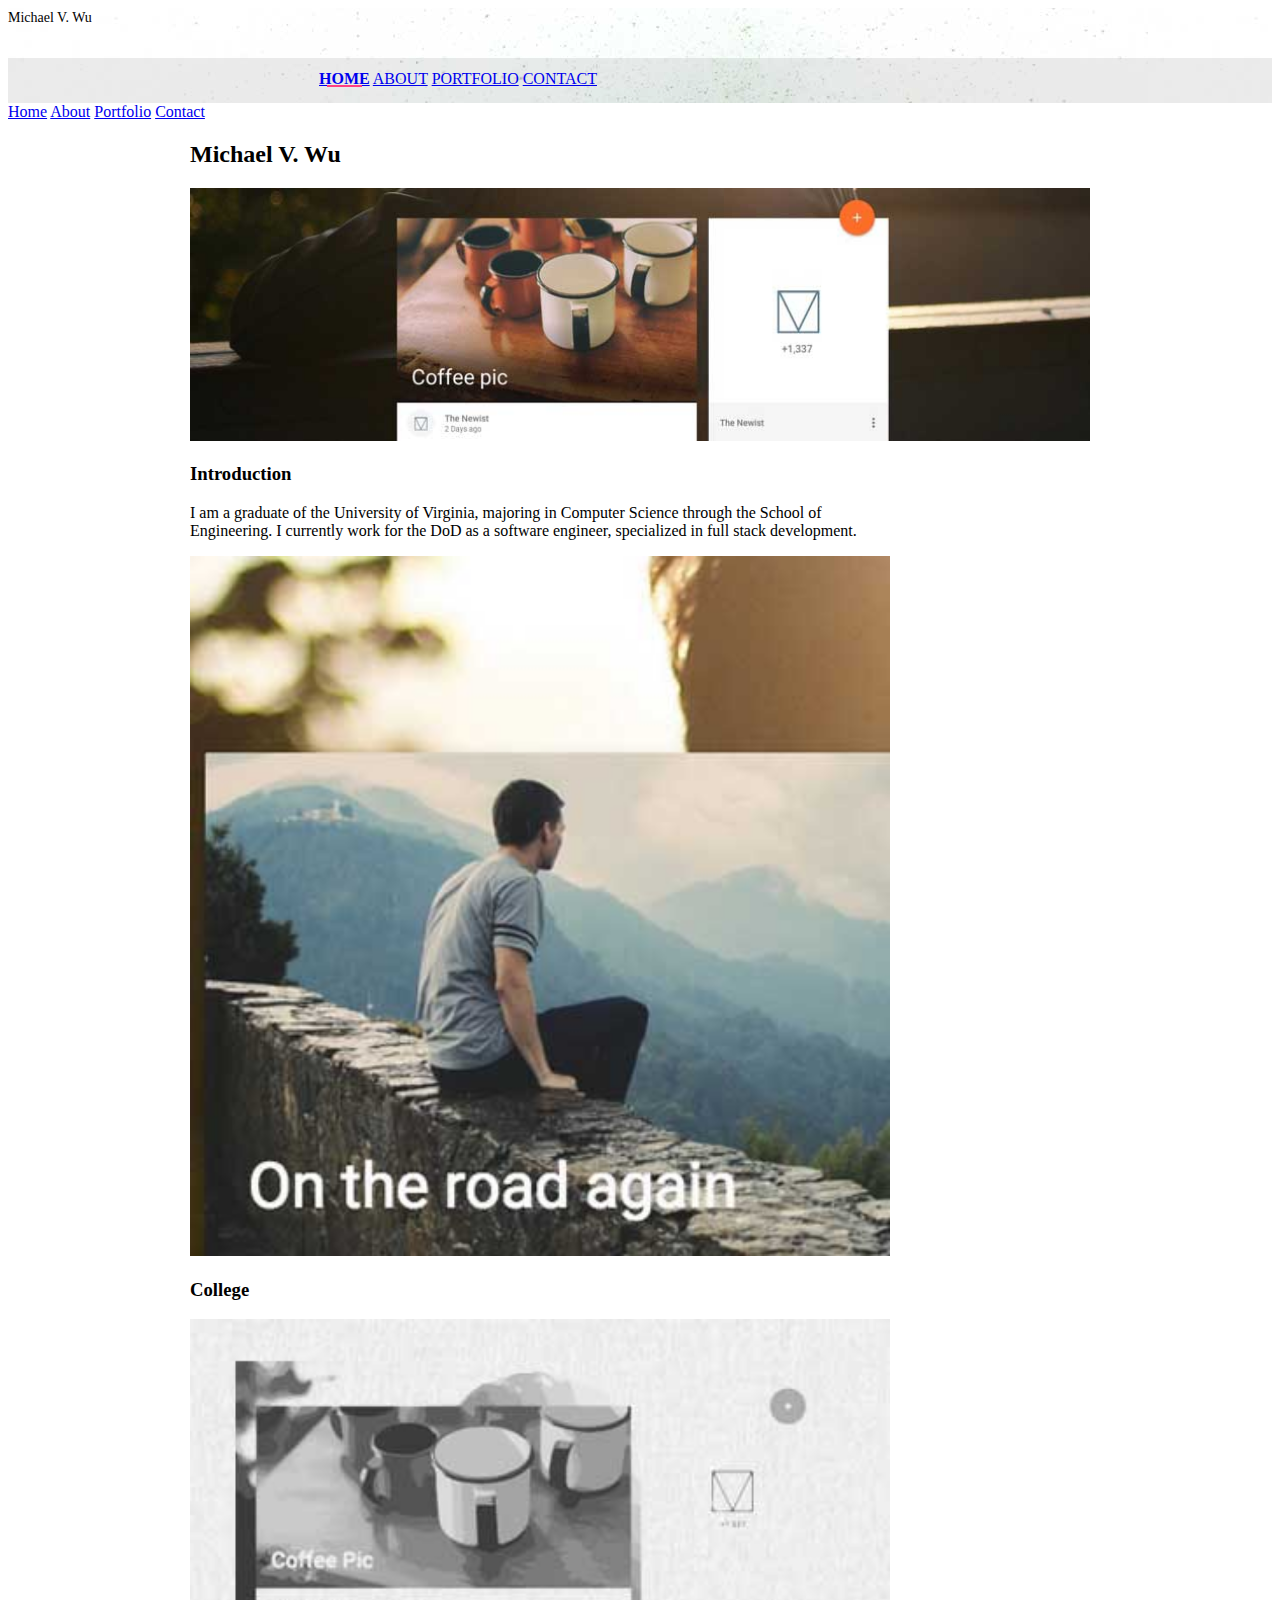
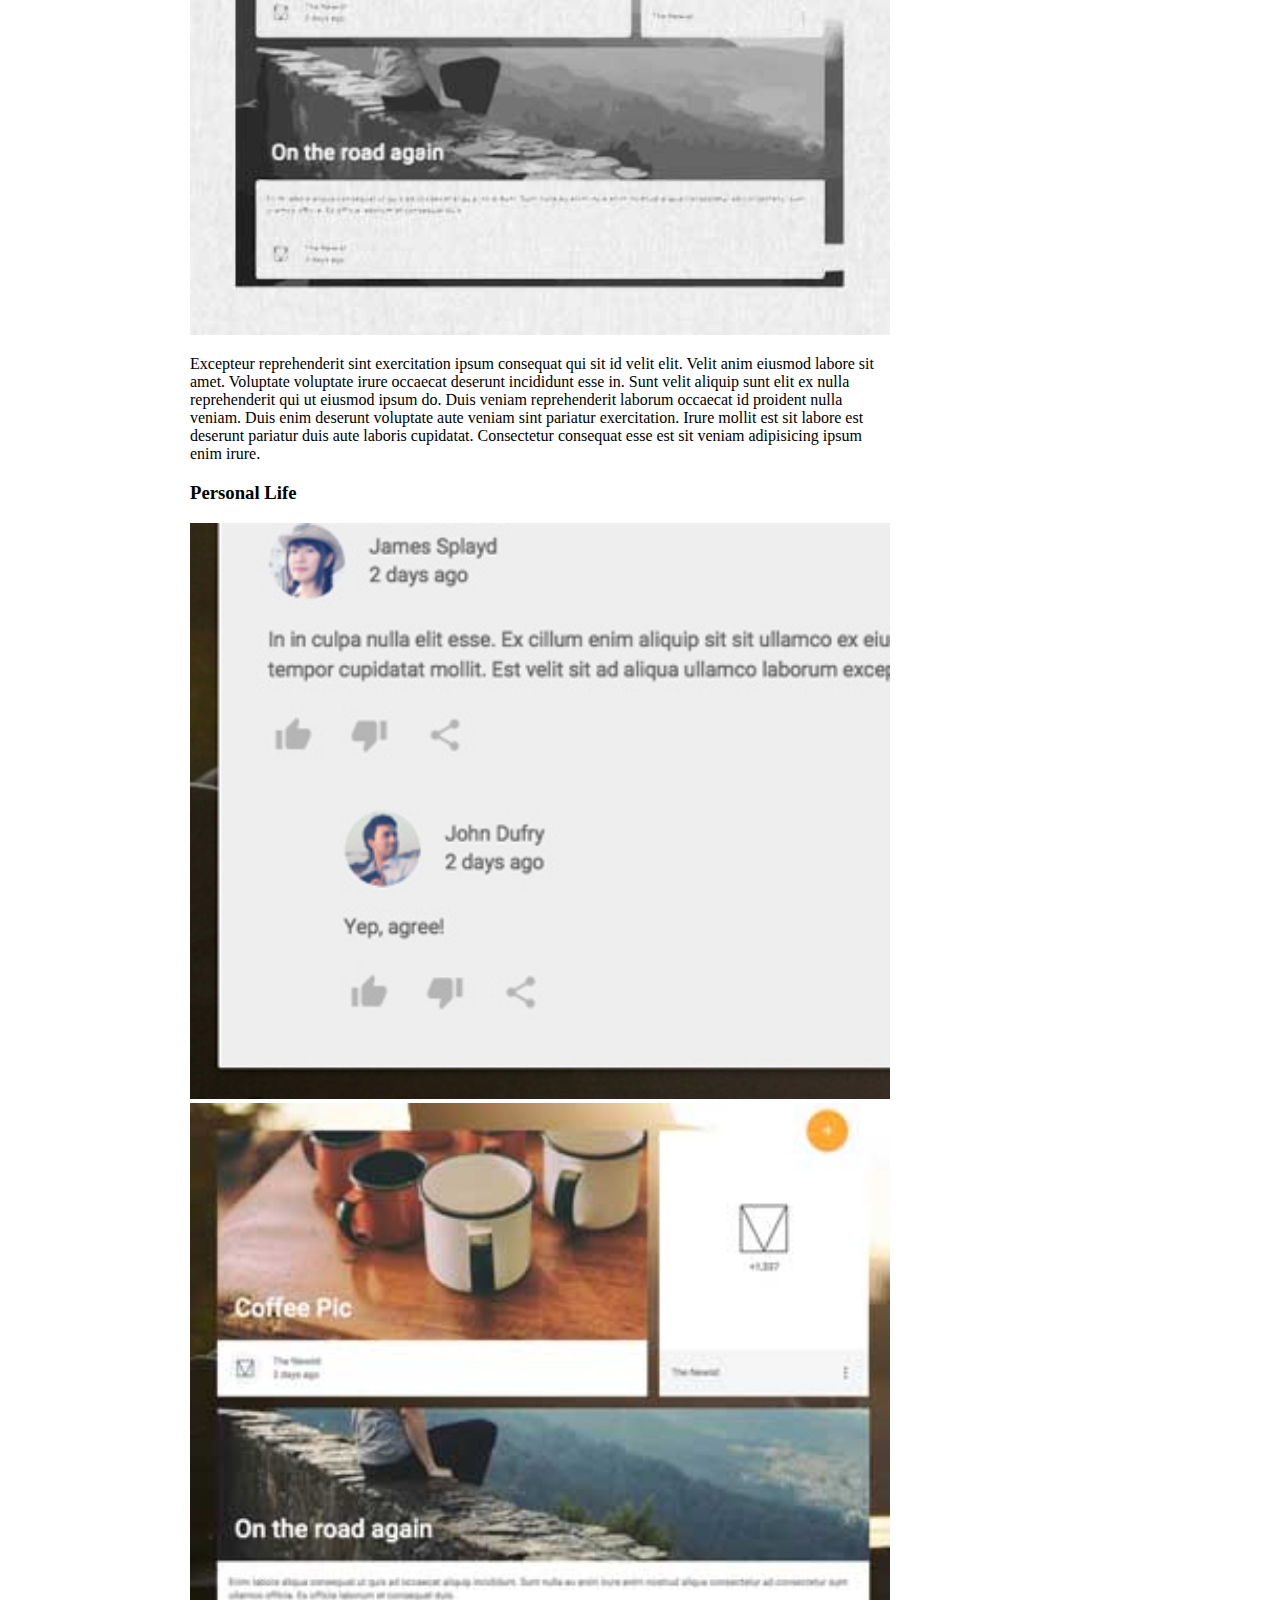
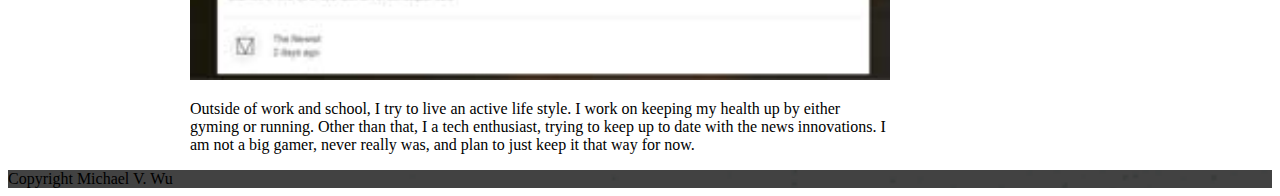
<file: index.html>
<!doctype html>
<html lang="en">

<head>
    <meta charset="utf-8">
    <meta http-equiv="X-UA-Compatible" content="IE=edge">
    <meta name="description" content="Github.IO Site for Michael Wu">
    <meta name="viewport" content="width=device-width, initial-scale=1.0, minimum-scale=1.0">
    <title>Michael Wu</title>
    <link rel="stylesheet" href="https://fonts.googleapis.com/css?family=Roboto:regular,bold,italic,thin,light,bolditalic,black,medium&amp;lang=en">
    <link rel="stylesheet" href="https://code.getmdl.io/1.3.0/material.grey-pink.min.css" />
    <link rel="stylesheet" href="styles.css" />
    <link rel="stylesheet" href="https://fonts.googleapis.com/icon?family=Material+Icons">
</head>

<body>
    <div class="mdl-layout mdl-js-layout mdl-layout--fixed-header">
        <header class="mdl-layout__header mdl-layout__header--waterfall portfolio-header">
            <div class="mdl-layout__header-row portfolio-logo-row">
                <span class="mdl-layout__title">
                    <span class="mdl-layout__title">Michael V. Wu</span>
                </span>
            </div>
            <div class="mdl-layout__header-row portfolio-navigation-row mdl-layout--large-screen-only">
                <nav class="mdl-navigation mdl-typography--body-1-force-preferred-font">
                    <a class="mdl-navigation__link is-active" href="index.html">Home</a>
                    <a class="mdl-navigation__link" href="about.html">About</a>
                    <a class="mdl-navigation__link" href="portfolio.html">Portfolio</a>
                    <a class="mdl-navigation__link" href="contact.html">Contact</a>
                </nav>
            </div>
        </header>
        <div class="mdl-layout__drawer mdl-layout--small-screen-only">
            <nav class="mdl-navigation mdl-typography--body-1-force-preferred-font">
                <a class="mdl-navigation__link is-active" href="index.html">Home</a>
                <a class="mdl-navigation__link" href="about.html">About</a>
                <a class="mdl-navigation__link" href="portfolio.html">Portfolio</a>
                <a class="mdl-navigation__link" href="contact.html">Contact</a>
            </nav>
        </div>
        <main class="mdl-layout__content">
            <div class="mdl-grid portfolio-max-width">
                <div class="mdl-cell mdl-cell--12-col mdl-card mdl-shadow--4dp">
                    <div class="mdl-card__title">
                        <h2 class="mdl-card__title-text">Michael V. Wu</h2>
                    </div>
                    <div class="mdl-card__media">
                        <img class="article-image" src=" images/portfolio-example-01.jpg" border="0" alt="">
                    </div>
                    <div class="mdl-grid portfolio-copy">
                        <h3 class="mdl-cell mdl-cell--12-col mdl-typography--headline">Introduction</h3>
                        <div class="mdl-cell mdl-cell--6-col mdl-card__supporting-text no-padding">
                            <p>
                                I am a graduate of the University of Virginia, majoring in Computer Science through the School of Engineering. I currently work for the DoD as a software engineer, specialized in full stack development.
                            </p>
                        </div>
                        <div class="mdl-cell mdl-cell--6-col">
                            <img class="article-image" src=" images/portfolio-example-02.jpg" border="0" alt="">
                        </div>
                        <h3 class="mdl-cell mdl-cell--12-col mdl-typography--headline">College</h3>
                        <div class="mdl-cell mdl-cell--6-col">
                            <img class="article-image" src=" images/portfolio-example-03.jpg" border="0" alt="">
                        </div>
                        <div class="mdl-cell mdl-cell--6-col mdl-card__supporting-text no-padding ">
                            <p>
                                Excepteur reprehenderit sint exercitation ipsum consequat qui sit id velit elit. Velit anim eiusmod labore sit amet. Voluptate voluptate irure occaecat deserunt incididunt esse in. Sunt velit aliquip sunt elit ex nulla reprehenderit qui ut eiusmod ipsum do. Duis veniam reprehenderit laborum occaecat id proident nulla veniam. Duis enim deserunt voluptate aute veniam sint pariatur exercitation. Irure mollit est sit labore est deserunt pariatur duis aute laboris cupidatat. Consectetur consequat esse est sit veniam adipisicing ipsum enim irure.
                            </p>
                        </div>
                        <h3 class="mdl-cell mdl-cell--12-col mdl-typography--headline">Personal Life</h3>
                        <div class="mdl-cell mdl-cell--6-col">
                            <img class="article-image" src=" images/portfolio-example-05.jpg" border="0" alt="">
                        </div>
                        <div class="mdl-cell mdl-cell--6-col">
                            <img class="article-image" src=" images/portfolio-example-06.jpg" border="0" alt="">
                        </div>
                        <div class="mdl-cell mdl-cell--8-col mdl-card__supporting-text no-padding ">
                            <p>
                                Outside of work and school, I try to live an active life style. I work on keeping my health up by either gyming or running. Other than that, I a tech enthusiast, trying to keep up to date with the news innovations. I am not a big gamer, never really was, and plan to just keep it that way for now. 
                            </p>
                        </div>
                    </div>
                </div>
            </div>
             <footer class="mdl-mini-footer">
                <div class="mdl-mini-footer__left-section">
                    <div class="mdl-logo">Copyright Michael V. Wu</div>
                </div>
            </footer>
        </main>
    </div>
    <script src="https://code.getmdl.io/1.3.0/material.min.js"></script>
</body>

</html>
</file>
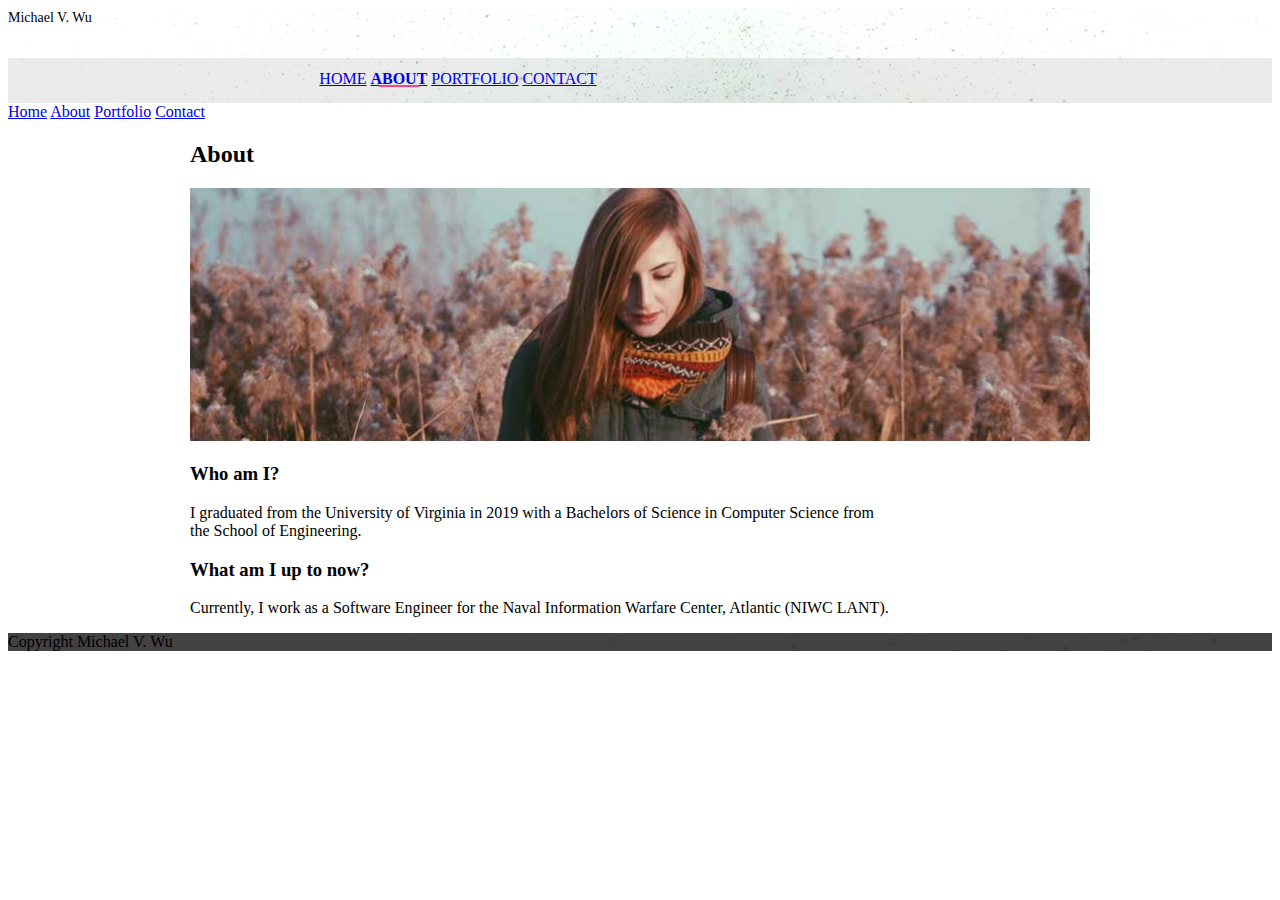
<file: about.html>
<!doctype html>
<html lang="en">

<head>
    <meta charset="utf-8">
    <meta http-equiv="X-UA-Compatible" content="IE=edge">
    <meta name="description" content="Biography Page">
    <meta name="viewport" content="width=device-width, initial-scale=1.0, minimum-scale=1.0">
    <title>Michael Wu</title>
    <link rel="stylesheet" href="https://fonts.googleapis.com/css?family=Roboto:regular,bold,italic,thin,light,bolditalic,black,medium&amp;lang=en">
    <link rel="stylesheet" href="https://code.getmdl.io/1.3.0/material.grey-pink.min.css" />
    <link rel="stylesheet" href="styles.css" />
    <link rel="stylesheet" href="https://fonts.googleapis.com/icon?family=Material+Icons">
</head>

<body>
    <div class="mdl-layout mdl-js-layout mdl-layout--fixed-header">
        <header class="mdl-layout__header mdl-layout__header--waterfall portfolio-header">
            <div class="mdl-layout__header-row portfolio-logo-row">
                <span class="mdl-layout__title">
                    <span class="mdl-layout__title">Michael V. Wu</span>
                </span>
            </div>
            <div class="mdl-layout__header-row portfolio-navigation-row mdl-layout--large-screen-only">
                <nav class="mdl-navigation mdl-typography--body-1-force-preferred-font">
                    <a class="mdl-navigation__link" href="index.html">Home</a>
                    <a class="mdl-navigation__link is-active" href="about.html">About</a>
                    <a class="mdl-navigation__link" href="portfolio.html">Portfolio</a>
                    <a class="mdl-navigation__link" href="contact.html">Contact</a>
                </nav>
            </div>
        </header>
        <div class="mdl-layout__drawer mdl-layout--small-screen-only">
            <nav class="mdl-navigation mdl-typography--body-1-force-preferred-font">
                <a class="mdl-navigation__link" href="index.html">Home</a>
                <a class="mdl-navigation__link is-active" href="about.html">About</a>
                <a class="mdl-navigation__link" href="portfolio.html">Portfolio</a>
                <a class="mdl-navigation__link" href="contact.html">Contact</a>
            </nav>
        </div>
        <main class="mdl-layout__content">
            <div class="mdl-grid portfolio-max-width">

                <div class="mdl-cell mdl-cell--12-col mdl-card mdl-shadow--4dp">
                    <div class="mdl-card__title">
                        <h2 class="mdl-card__title-text">About</h2>
                    </div>
                    <div class="mdl-card__media">
                        <img class="article-image" src=" images/about-header.jpg" border="0" alt="">
                    </div>

                    <div class="mdl-grid portfolio-copy">
                        <h3 class="mdl-cell mdl-cell--12-col mdl-typography--headline">Who am I?</h3>
                        <div class="mdl-cell mdl-cell--8-col mdl-card__supporting-text no-padding ">
                            <p>
                                I graduated from the University of Virginia in 2019 with a
                                Bachelors of Science in Computer Science from the School of Engineering. 
                            </p>
                        </div>




                        <h3 class="mdl-cell mdl-cell--12-col mdl-typography--headline">What am I up to now?</h3>

                        <div class="mdl-cell mdl-cell--8-col mdl-card__supporting-text no-padding ">
                            <p>
                                Currently, I work as a Software Engineer for the Naval Information Warfare Center, Atlantic (NIWC LANT).  
                            </p>
                        </div>
                    </div>
                </div>


            </div>
            <footer class="mdl-mini-footer">
                <div class="mdl-mini-footer__left-section">
                    <div class="mdl-logo">Copyright Michael V. Wu</div>
                </div>
            </footer>
        </main>
    </div>
    <script src="https://code.getmdl.io/1.3.0/material.min.js"></script>
</body>

</html>
</file>
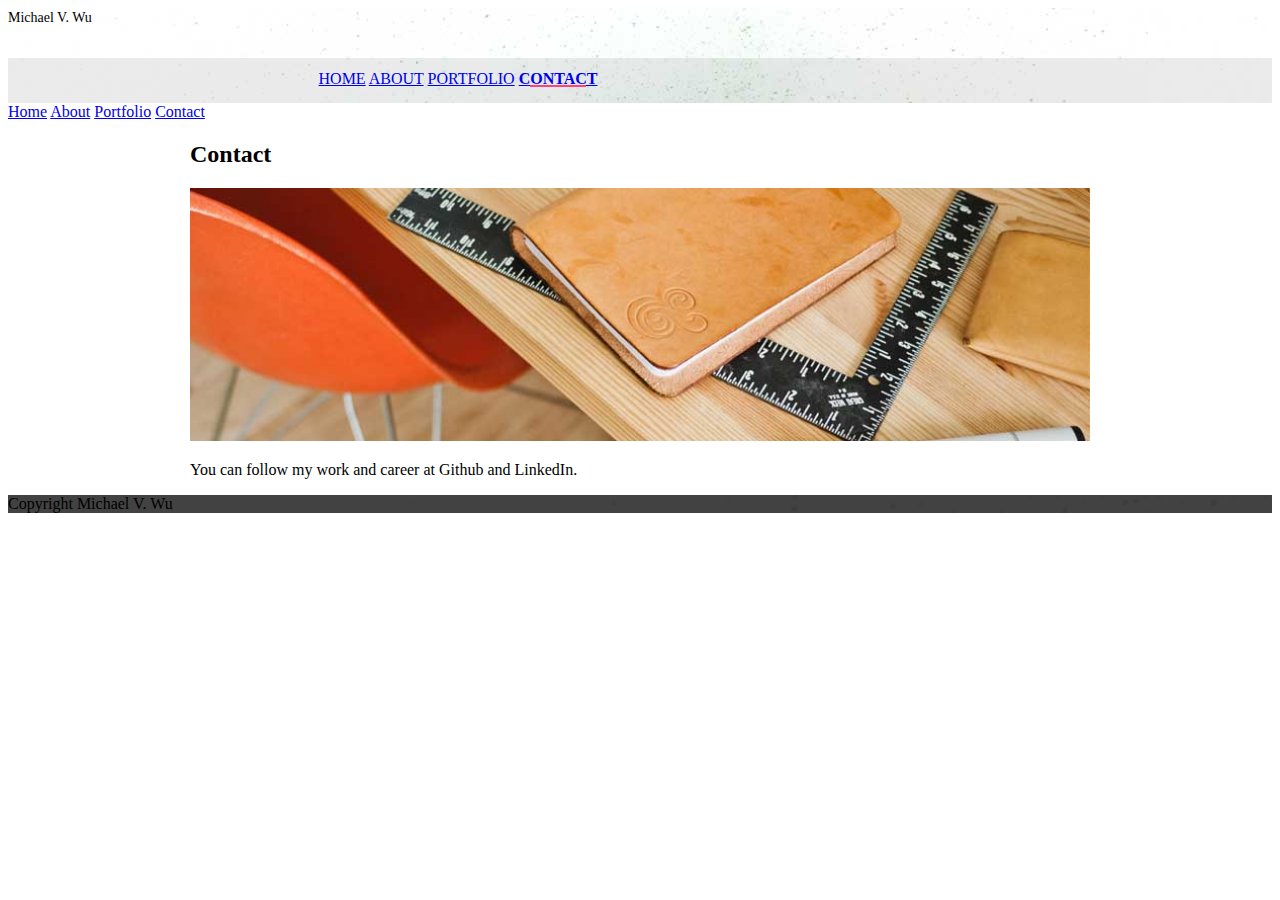
<file: contact.html>
<!doctype html>
<html lang="en">

<head>
    <meta charset="utf-8">
    <meta http-equiv="X-UA-Compatible" content="IE=edge">
    <meta name="description" content="Contact Page">
    <meta name="viewport" content="width=device-width, initial-scale=1.0, minimum-scale=1.0">
    <title>Michael Wu</title>
    <link rel="stylesheet" href="https://fonts.googleapis.com/css?family=Roboto:regular,bold,italic,thin,light,bolditalic,black,medium&amp;lang=en">
    <link rel="stylesheet" href="https://code.getmdl.io/1.3.0/material.grey-pink.min.css" />
    <link rel="stylesheet" href="styles.css" />
    <link rel="stylesheet" href="https://fonts.googleapis.com/icon?family=Material+Icons">
</head>

<body>
    <div class="mdl-layout mdl-js-layout mdl-layout--fixed-header">
        <header class="mdl-layout__header mdl-layout__header--waterfall portfolio-header">
            <div class="mdl-layout__header-row portfolio-logo-row">
                <span class="mdl-layout__title">
                    <span class="mdl-layout__title">Michael V. Wu</span>
                </span>
            </div>
            <div class="mdl-layout__header-row portfolio-navigation-row mdl-layout--large-screen-only">
                <nav class="mdl-navigation mdl-typography--body-1-force-preferred-font">
                    <a class="mdl-navigation__link" href="index.html">Home</a>
                    <a class="mdl-navigation__link" href="about.html">About</a>
                    <a class="mdl-navigation__link" href="portfolio.html">Portfolio</a>
                    <a class="mdl-navigation__link is-active" href="contact.html">Contact</a>
                </nav>
            </div>
        </header>
        <div class="mdl-layout__drawer mdl-layout--small-screen-only">
            <nav class="mdl-navigation mdl-typography--body-1-force-preferred-font">
                <a class="mdl-navigation__link" href="index.html">Home</a>
                <a class="mdl-navigation__link" href="about.html">About</a>
                <a class="mdl-navigation__link" href="portfolio.html">Portfolio</a>
                <a class="mdl-navigation__link is-active" href="contact.html">Contact</a>
            </nav>
        </div>
        <main class="mdl-layout__content">
            <div class="mdl-grid portfolio-max-width portfolio-contact">
                <div class="mdl-cell mdl-cell--12-col mdl-card mdl-shadow--4dp">
                    <div class="mdl-card__title">
                        <h2 class="mdl-card__title-text">Contact</h2>
                    </div>
                    <div class="mdl-card__media">
                        <img class="article-image" src=" images/contact-image.jpg" border="0" alt="">
                    </div>
                    <div class="mdl-card__supporting-text">
                        <p>
                            You can follow my work and career at Github and LinkedIn. 
                        </p>
                        <!-- insert logos for github and linkedin -->
                        

                    </div>
                </div>
            </div>
            <footer class="mdl-mini-footer">
                <div class="mdl-mini-footer__left-section">
                    <div class="mdl-logo">Copyright Michael V. Wu</div>
                </div>
            </footer>
        </main>
    </div>
    <script src="https://code.getmdl.io/1.3.0/material.min.js"></script>
</body>

</html>
</file>
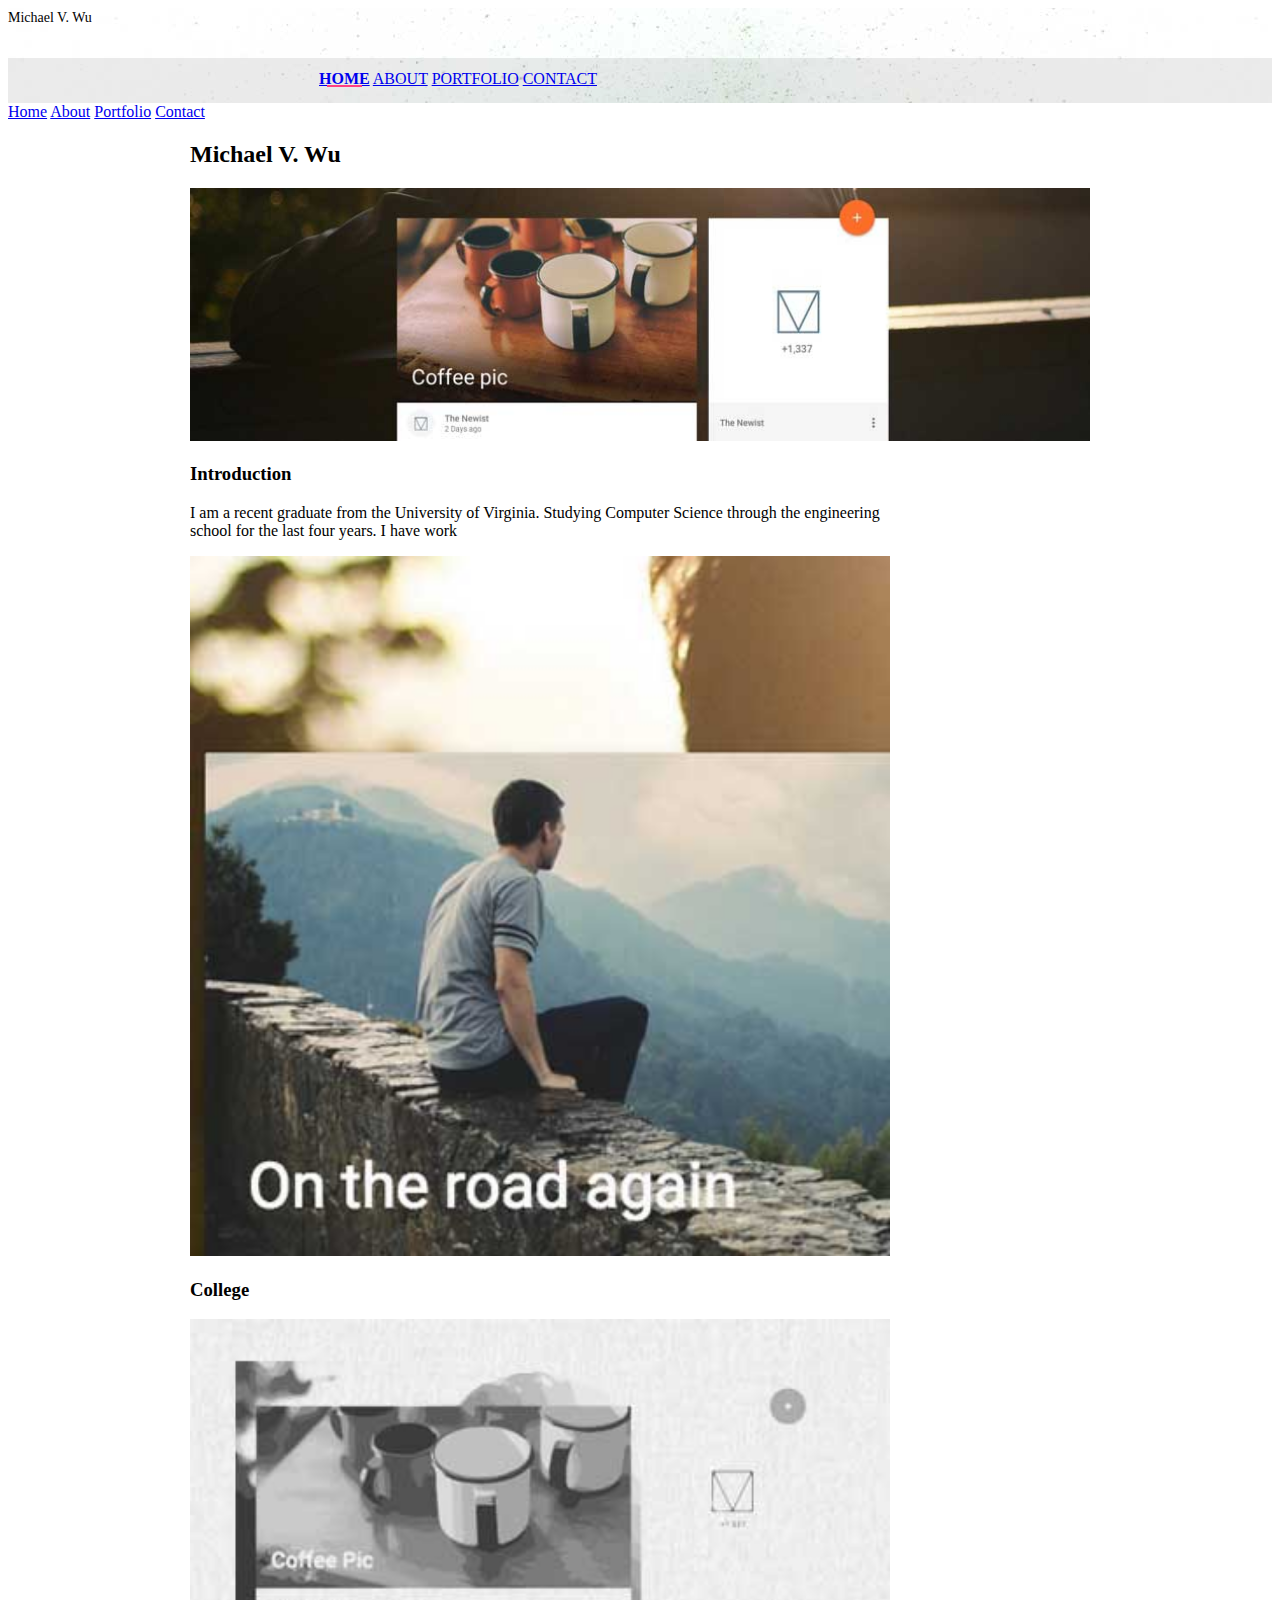
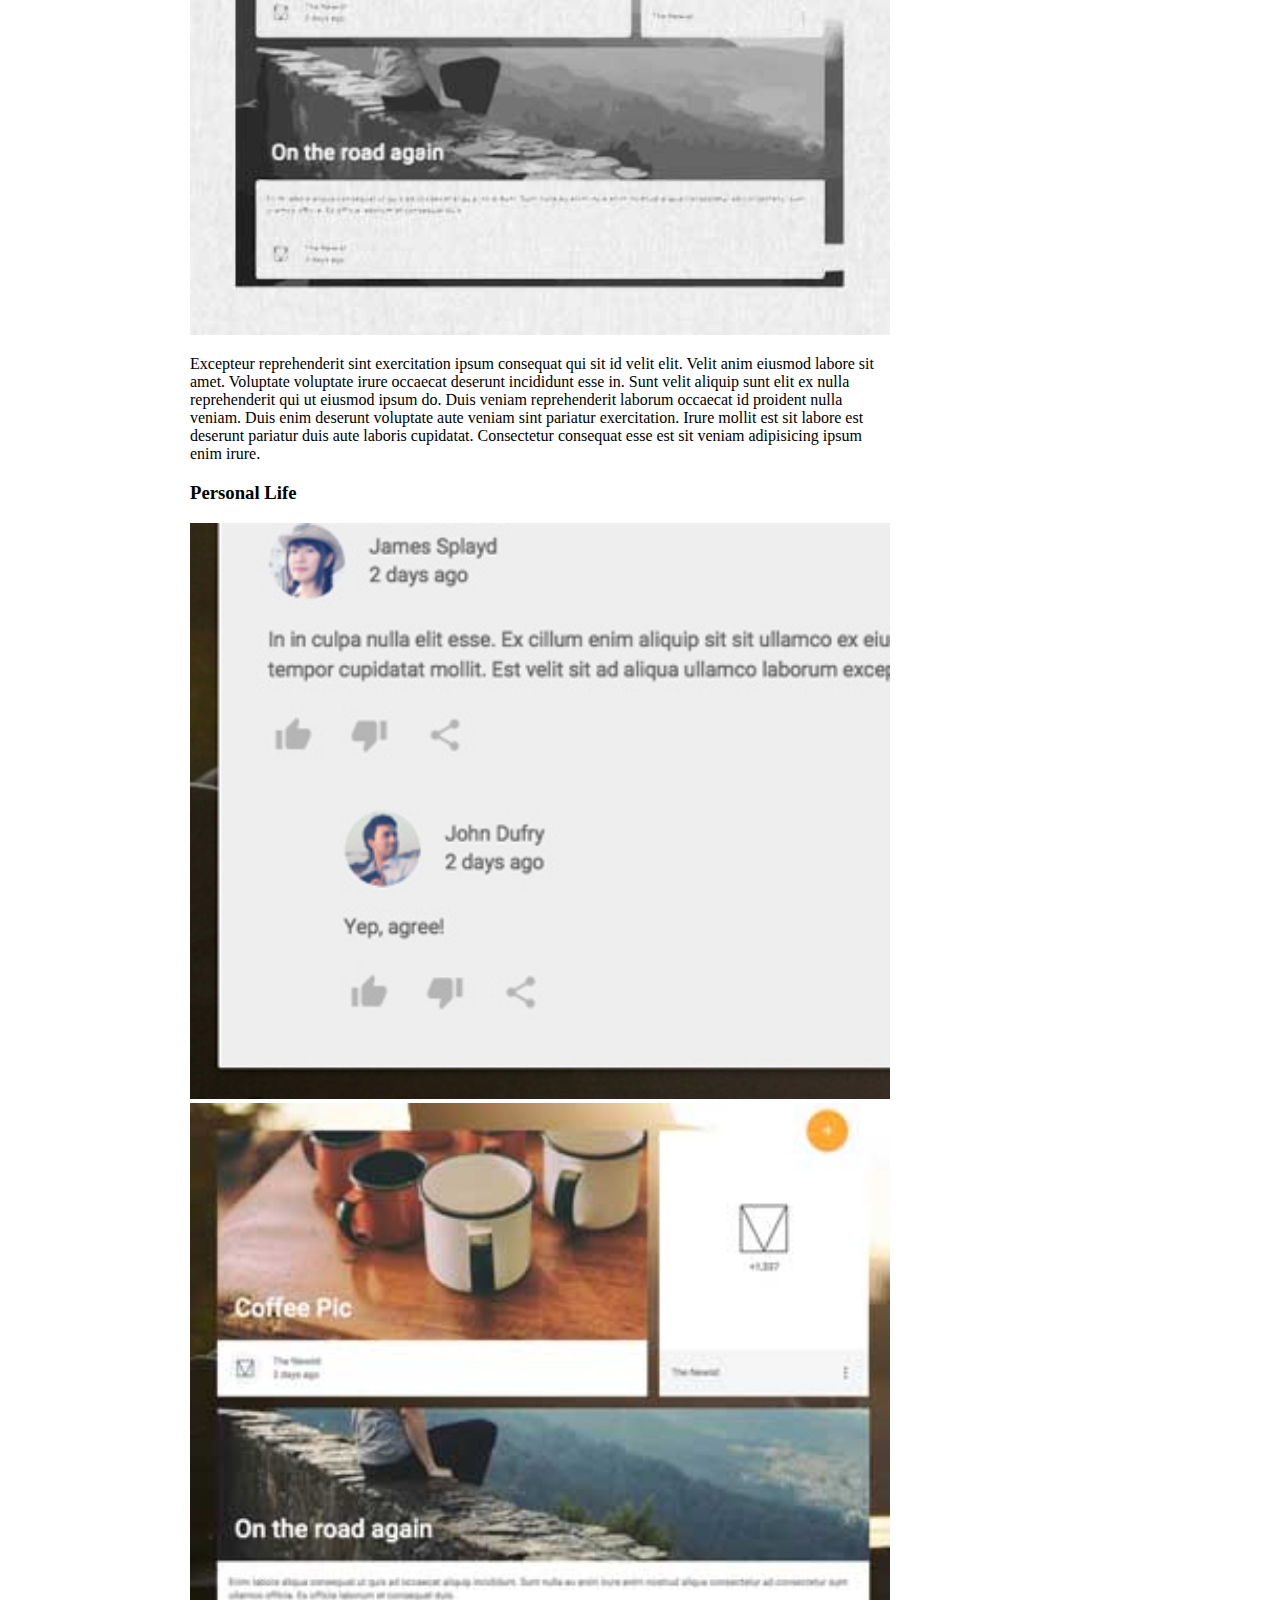
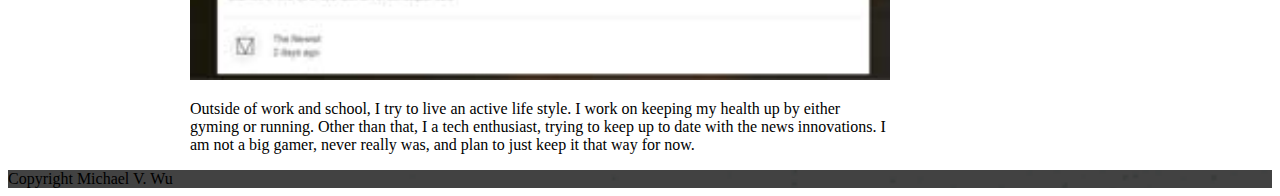
<file: home.html>
<!doctype html>
<html lang="en">

<head>
    <meta charset="utf-8">
    <meta http-equiv="X-UA-Compatible" content="IE=edge">
    <meta name="description" content="A portfolio template that uses Material Design Lite.">
    <meta name="viewport" content="width=device-width, initial-scale=1.0, minimum-scale=1.0">
    <title>Personal Website - Michael Wu</title>
    <link rel="stylesheet" href="https://fonts.googleapis.com/css?family=Roboto:regular,bold,italic,thin,light,bolditalic,black,medium&amp;lang=en">
    <link rel="stylesheet" href="https://code.getmdl.io/1.3.0/material.grey-pink.min.css" />
    <link rel="stylesheet" href="styles.css" />
    <link rel="stylesheet" href="https://fonts.googleapis.com/icon?family=Material+Icons">
</head>

<body>
    <div class="mdl-layout mdl-js-layout mdl-layout--fixed-header">
        <header class="mdl-layout__header mdl-layout__header--waterfall portfolio-header">
            <div class="mdl-layout__header-row portfolio-logo-row">
                <span class="mdl-layout__title">
                    <span class="mdl-layout__title">Michael V. Wu</span>
                </span>
            </div>
            <div class="mdl-layout__header-row portfolio-navigation-row mdl-layout--large-screen-only">
                <nav class="mdl-navigation mdl-typography--body-1-force-preferred-font">
                    <a class="mdl-navigation__link is-active" href="home.html">Home</a>
                    <a class="mdl-navigation__link" href="about.html">About</a>
                    <a class="mdl-navigation__link" href="portfolio.html">Portfolio</a>
                    <a class="mdl-navigation__link" href="contact.html">Contact</a>
                </nav>
            </div>
        </header>
        <div class="mdl-layout__drawer mdl-layout--small-screen-only">
            <nav class="mdl-navigation mdl-typography--body-1-force-preferred-font">
                <a class="mdl-navigation__link is-active" href="home.html">Home</a>
                <a class="mdl-navigation__link" href="about.html">About</a>
                <a class="mdl-navigation__link" href="portfolio.html">Portfolio</a>
                <a class="mdl-navigation__link" href="contact.html">Contact</a>
            </nav>
        </div>
        <main class="mdl-layout__content">
            <div class="mdl-grid portfolio-max-width">
                <div class="mdl-cell mdl-cell--12-col mdl-card mdl-shadow--4dp">
                    <div class="mdl-card__title">
                        <h2 class="mdl-card__title-text">Michael V. Wu</h2>
                    </div>
                    <div class="mdl-card__media">
                        <img class="article-image" src=" images/portfolio-example-01.jpg" border="0" alt="">
                    </div>
                    <div class="mdl-grid portfolio-copy">
                        <h3 class="mdl-cell mdl-cell--12-col mdl-typography--headline">Introduction</h3>
                        <div class="mdl-cell mdl-cell--6-col mdl-card__supporting-text no-padding">
                            <p>
                                I am a recent graduate from the University of Virginia. Studying Computer Science through the engineering school for the last four years. I have work 
                            </p>
                        </div>
                        <div class="mdl-cell mdl-cell--6-col">
                            <img class="article-image" src=" images/portfolio-example-02.jpg" border="0" alt="">
                        </div>
                        <h3 class="mdl-cell mdl-cell--12-col mdl-typography--headline">College</h3>
                        <div class="mdl-cell mdl-cell--6-col">
                            <img class="article-image" src=" images/portfolio-example-03.jpg" border="0" alt="">
                        </div>
                        <div class="mdl-cell mdl-cell--6-col mdl-card__supporting-text no-padding ">
                            <p>
                                Excepteur reprehenderit sint exercitation ipsum consequat qui sit id velit elit. Velit anim eiusmod labore sit amet. Voluptate voluptate irure occaecat deserunt incididunt esse in. Sunt velit aliquip sunt elit ex nulla reprehenderit qui ut eiusmod ipsum do. Duis veniam reprehenderit laborum occaecat id proident nulla veniam. Duis enim deserunt voluptate aute veniam sint pariatur exercitation. Irure mollit est sit labore est deserunt pariatur duis aute laboris cupidatat. Consectetur consequat esse est sit veniam adipisicing ipsum enim irure.
                            </p>
                        </div>
                        <h3 class="mdl-cell mdl-cell--12-col mdl-typography--headline">Personal Life</h3>
                        <div class="mdl-cell mdl-cell--6-col">
                            <img class="article-image" src=" images/portfolio-example-05.jpg" border="0" alt="">
                        </div>
                        <div class="mdl-cell mdl-cell--6-col">
                            <img class="article-image" src=" images/portfolio-example-06.jpg" border="0" alt="">
                        </div>
                        <div class="mdl-cell mdl-cell--8-col mdl-card__supporting-text no-padding ">
                            <p>
                                Outside of work and school, I try to live an active life style. I work on keeping my health up by either gyming or running. Other than that, I a tech enthusiast, trying to keep up to date with the news innovations. I am not a big gamer, never really was, and plan to just keep it that way for now. 
                            </p>
                        </div>
                    </div>
                </div>
            </div>
             <footer class="mdl-mini-footer">
                <div class="mdl-mini-footer__left-section">
                    <div class="mdl-logo">Copyright Michael V. Wu</div>
                </div>
            </footer>
        </main>
    </div>
    <script src="https://code.getmdl.io/1.3.0/material.min.js"></script>
</body>

</html>
</file>
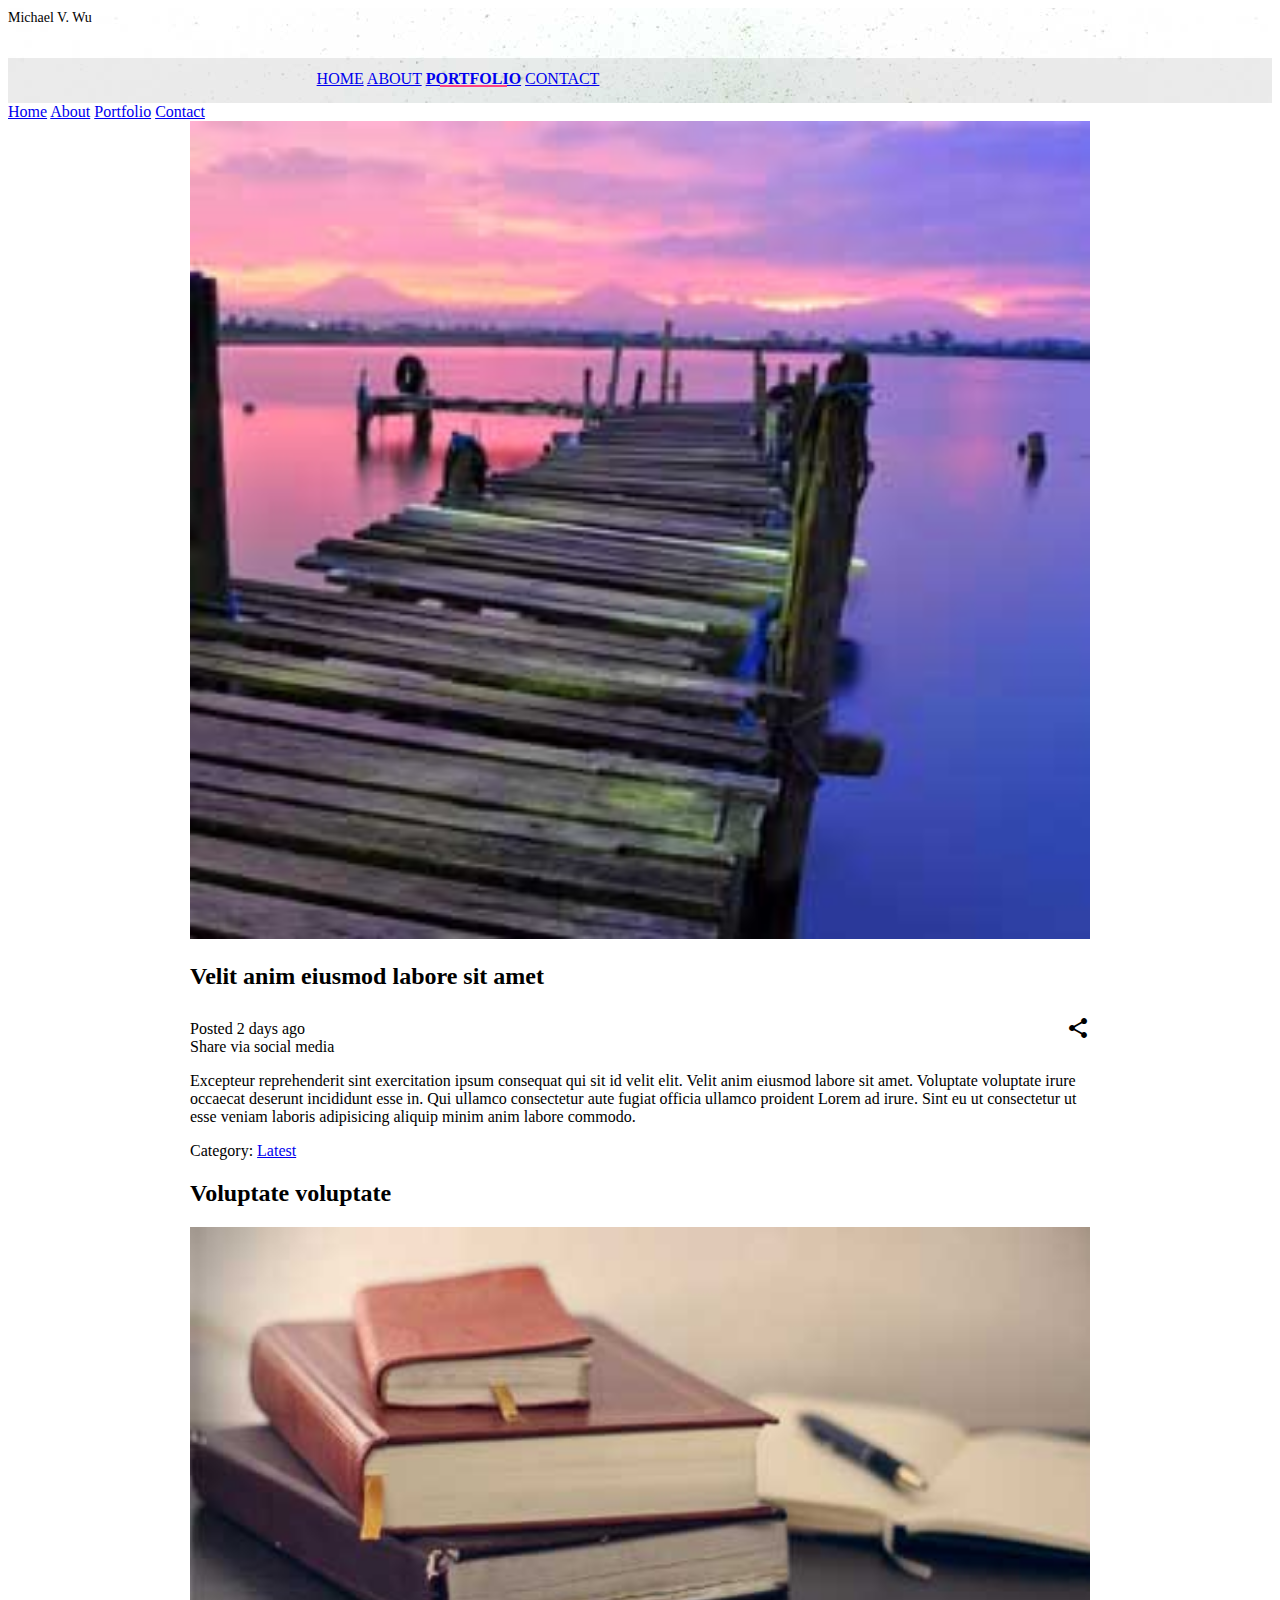
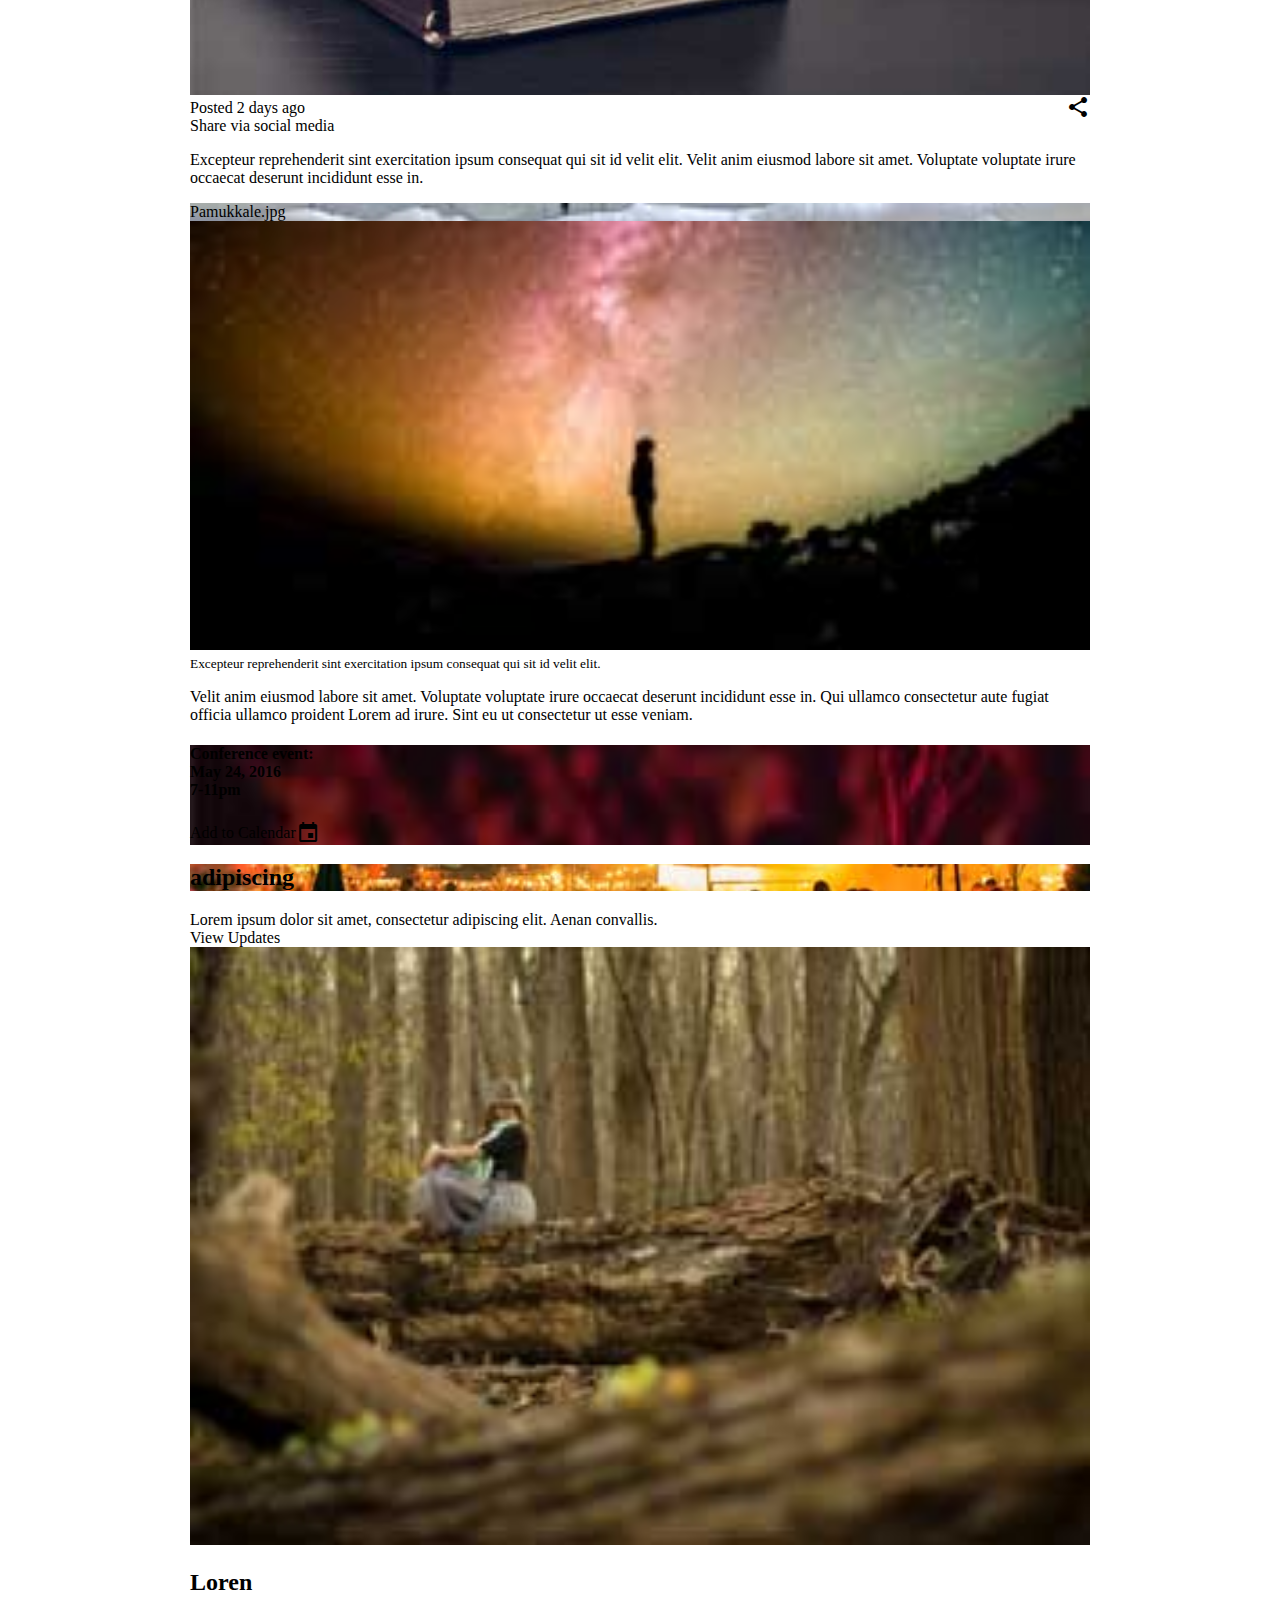
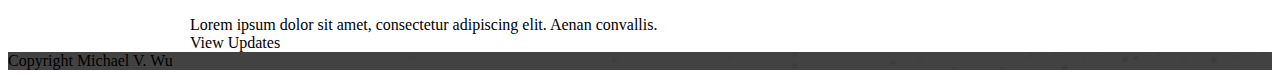
<file: portfolio.html>
<!doctype html>
<html lang="en">

<head>
    <meta charset="utf-8">
    <meta http-equiv="X-UA-Compatible" content="IE=edge">
    <meta name="description" content="Michael's Portfolio Page">
    <meta name="viewport" content="width=device-width, initial-scale=1.0, minimum-scale=1.0">
    <title>Michael Wu</title>
    <link rel="stylesheet" href="https://fonts.googleapis.com/css?family=Roboto:regular,bold,italic,thin,light,bolditalic,black,medium&amp;lang=en">
    <link rel="stylesheet" href="https://code.getmdl.io/1.3.0/material.grey-pink.min.css" />
    <link rel="stylesheet" href="styles.css" />
    <link rel="stylesheet" href="https://fonts.googleapis.com/icon?family=Material+Icons">
</head>

<body>
    <div class="mdl-layout mdl-js-layout mdl-layout--fixed-header">
        <header class="mdl-layout__header mdl-layout__header--waterfall portfolio-header">
            <div class="mdl-layout__header-row portfolio-logo-row">
                <span class="mdl-layout__title">
                    <span class="mdl-layout__title">Michael V. Wu</span>
                </span>
            </div>
            <div class="mdl-layout__header-row portfolio-navigation-row mdl-layout--large-screen-only">
                <nav class="mdl-navigation mdl-typography--body-1-force-preferred-font">
                    <a class="mdl-navigation__link" href="index.html">Home</a>
                    <a class="mdl-navigation__link" href="about.html">About</a>
                    <a class="mdl-navigation__link is-active" href="portfolio.html">Portfolio</a>
                    <a class="mdl-navigation__link" href="contact.html">Contact</a>
                </nav>
            </div>
        </header>
        <div class="mdl-layout__drawer mdl-layout--small-screen-only">
            <nav class="mdl-navigation mdl-typography--body-1-force-preferred-font">
                <a class="mdl-navigation__link" href="index.html">Home</a>
                <a class="mdl-navigation__link" href="about.html">About</a>
                <a class="mdl-navigation__link is-active" href="portfolio.html">Portfolio</a>
                <a class="mdl-navigation__link" href="contact.html">Contact</a>
            </nav>
        </div>
        <main class="mdl-layout__content">
            <div class="mdl-grid portfolio-max-width">
                <div class="mdl-grid mdl-cell mdl-cell--12-col mdl-cell--4-col-tablet mdl-card mdl-shadow--4dp">
                    <div class="mdl-card__media mdl-cell mdl-cell--12-col-tablet">
                        <img class="article-image" src=" images/example-blog01.jpg" border="0" alt="">
                    </div>
                    <div class="mdl-cell mdl-cell--8-col">
                        <h2 class="mdl-card__title-text">Velit anim eiusmod labore sit amet</h2>
                        <div class="mdl-card__supporting-text padding-top">
                            <span>Posted 2 days ago</span>
                            <div id="tt1" class=" icon material-icons portfolio-share-btn">share</div>
                            <div class="mdl-tooltip" for="tt1">
                                Share via social media
                            </div>
                        </div>
                        <div class="mdl-card__supporting-text no-left-padding">
                            <p>Excepteur reprehenderit sint exercitation ipsum consequat qui sit id velit elit. Velit anim eiusmod labore sit amet. Voluptate voluptate irure occaecat deserunt incididunt esse in. Qui ullamco consectetur aute fugiat officia ullamco proident Lorem ad irure. Sint eu ut consectetur ut esse veniam laboris adipisicing aliquip minim anim labore commodo.</p>
                            <span>Category: <a href="#">Latest</a></span>
                        </div>
                    </div>
                </div>
                <div class="mdl-cell mdl-cell--6-col mdl-cell--4-col-tablet mdl-card mdl-shadow--4dp">
                    <div class="mdl-card__title">
                        <h2 class="mdl-card__title-text">Voluptate voluptate</h2>
                    </div>
                    <div class="mdl-card__media">
                        <a href="#"> <img class="article-image" src=" images/example-blog02.jpg" border="0" alt=""></a>
                    </div>
                    <div class="mdl-card__supporting-text no-bottom-padding">
                        <span>Posted 2 days ago</span>
                        <div id="tt2" class=" icon material-icons portfolio-share-btn">share</div>
                        <div class="mdl-tooltip" for="tt2">
                            Share via social media
                        </div>
                    </div>
                    <div class="mdl-card__supporting-text">
                        <p>Excepteur reprehenderit sint exercitation ipsum consequat qui sit id velit elit. Velit anim eiusmod labore sit amet. Voluptate voluptate irure occaecat deserunt incididunt esse in.</p>
                    </div>
                </div>
                <div class="mdl-cell mdl-cell--3-col mdl-cell--4-col-tablet mdl-card mdl-card mdl-shadow--4dp portfolio-blog-card-full-bg  ">
                    <div class="mdl-card__title mdl-card--expand "></div>
                    <div class="mdl-card__actions">
                        <span class="demo-card-image__filename">Pamukkale.jpg</span>
                    </div>
                </div>
                <div class="mdl-cell mdl-cell--3-col mdl-cell--4-col-tablet mdl-card mdl-shadow--4dp ">
                    <div class="mdl-card__media">
                        <a href="#"> <img class="article-image" src=" images/example-blog04.jpg" border="0" alt=""></a>
                    </div>
                    <div class="mdl-card__supporting-text">
                        <small>Excepteur reprehenderit sint exercitation ipsum consequat qui sit id velit elit.</small>
                    </div>
                    <div class="mdl-card__supporting-text">
                        <p>Velit anim eiusmod labore sit amet. Voluptate voluptate irure occaecat deserunt incididunt esse in. Qui ullamco consectetur aute fugiat officia ullamco proident Lorem ad irure. Sint eu ut consectetur ut esse veniam.</p>
                    </div>
                </div>
                <div class="demo-card-event mdl-cell mdl-cell--3-col mdl-cell--4-col-tablet mdl-card mdl-card mdl-shadow--4dp portfolio-blog-card-event-bg mdl-color-text--white">
                    <div class="mdl-card__title mdl-card--expand">
                        <h4 class="mdl-color-text--white">
                          Conference event:<br>
                          May 24, 2016<br>
                          7-11pm
                        </h4>
                    </div>
                    <div class="mdl-card__actions mdl-card--border">
                        <a class="mdl-button mdl-button--colored mdl-js-button mdl-js-ripple-effect mdl-color-text--white">
                          Add to Calendar
                        </a>
                        <div class="mdl-layout-spacer"></div>
                        <i class="material-icons ">event</i>
                    </div>
                </div>
                <div class="mdl-cell mdl-cell--5-col mdl-cell--4-col-tablet mdl-card  mdl-card mdl-shadow--4dp">
                    <div class="mdl-card__title mdl-card--expand portfolio-blog-card-strip-bg mdl-color-text--white">
                        <h2 class="mdl-card__title-text">adipiscing</h2>
                    </div>
                    <div class="mdl-card__supporting-text">
                        Lorem ipsum dolor sit amet, consectetur adipiscing elit. Aenan convallis.
                    </div>
                    <div class="mdl-card__actions mdl-card--border">
                        <a class="mdl-button mdl-button--colored mdl-js-button mdl-js-ripple-effect mdl-button--accent">
                          View Updates
                        </a>
                    </div>
                </div>
                <div class="mdl-cell mdl-cell--4-col mdl-cell--4-col-tablet mdl-card  mdl-card mdl-shadow--4dp portfolio-blog-card-compact">
                    <div class="mdl-card__media">
                        <img class="article-image" src=" images/example-blog07.jpg" border="0" alt="">
                    </div>
                    <div class="mdl-card__title ">
                        <h2 class="mdl-card__title-text">Loren</h2>
                    </div>
                    <div class="mdl-card__supporting-text">
                        Lorem ipsum dolor sit amet, consectetur adipiscing elit. Aenan convallis.
                    </div>
                    <div class="mdl-card__actions mdl-card--border">
                        <a class="mdl-button mdl-button--colored mdl-js-button mdl-js-ripple-effect mdl-button--accent">
                          View Updates
                        </a>
                    </div>
                </div>
            </div>
            <footer class="mdl-mini-footer">
                <div class="mdl-mini-footer__left-section">
                    <div class="mdl-logo">Copyright Michael V. Wu</div>
                </div>
            </footer>
        </main>
    </div>
    <script src="https://code.getmdl.io/1.3.0/material.min.js"></script>
</body>

</html>
</file>
<file: styles.css>
.portfolio-header {
  position: relative;
  background-image: url(images/header-bg.jpg);
}

.portfolio-header .mdl-layout__header-row {
  padding: 0;
  -webkit-justify-content: center;
      -ms-flex-pack: center;
          justify-content: center;
}

.mdl-layout__title {
  font-size: 14px;
  text-align: center;
  font-weight: 300;
}

.is-compact .mdl-layout__title span {
  display: none;
}

.portfolio-logo-row {
  min-height: 50px;
}

.is-compact .portfolio-logo-row {
  min-height: auto;
}

.portfolio-logo {
  background: url(images/logo.jpg) 50% no-repeat;
  background-size: cover;
  height: 150px;
  width: 150px;
  margin: auto auto 10px;
}

.is-compact .portfolio-logo {
  height: 50px;
  width: 50px;
  margin-top: 7px;
}

.portfolio-navigation-row {
  background-color: rgba(0, 0, 0, 0.08);
  text-transform: uppercase;
  height: 45px;
}

.portfolio-navigation-row  .mdl-navigation {
  text-align: center;
  max-width: 900px;
  width: 100%;
}

.portfolio-navigation-row .mdl-navigation__link {
  -webkit-flex: 1;
      -ms-flex: 1;
          flex: 1;
  line-height: 42px;
}

.portfolio-header .mdl-layout__drawer-button {
    background-color: rgba(197, 197, 197, 0.44);
}

.portfolio-navigation-row .is-active {
  position: relative;
  font-weight: bold;
}

.portfolio-navigation-row .is-active:after {
  content: "";
  width: 70%;
  height: 2px;
  display: block;
  position: absolute;
  bottom: 0;
  left: 0;
  background-color: rgb(255,64,129);
  left: 15%;
}

.portfolio-card .mdl-card__title {
  padding-bottom: 0;
}

.portfolio-blog-card-full-bg {
  background: url(images/example-blog03.jpg) center / cover;
}

.portfolio-blog-card-event-bg {
  background: url(images/example-blog05.jpg) center / cover;
}

.portfolio-blog-card-strip-bg {
  background: url(images/example-blog06.jpg) center / cover;
}

.portfolio-blog-card-compact .mdl-card__title {
  padding-bottom: 0;
}

.portfolio-blog-card-bg > .mdl-card__actions {
  height: 52px;
  padding: 16px;
  background: rgba(0, 0, 0, 0.2);
}

img.article-image {
  width: 100%;
  height: auto;
}

.portfolio-max-width {
  max-width: 900px;
  margin: auto;
}

.portfolio-copy {
  max-width: 700px;
}

.no-padding {
  padding: 0;
}

.no-left-padding{
  padding-left: 0;
}

.no-bottom-padding {
  padding-bottom: 0;
}

.padding-top {
  padding: 10px 0 0;
}

.portfolio-share-btn {
  position: relative;
  float: right;
  top: -4px;
}

.demo-card-event > .mdl-card__actions {
    -webkit-align-items: center;
        -ms-flex-align: center;
            align-items: center;
    box-sizing: border-box;
    display: -webkit-flex;
    display: -ms-flexbox;
    display: flex;
}

.portfolio-contact .mdl-textfield {
  width: 100%;
}

.portfolio-contact form {
  max-width: 550px;
  margin: auto;
}

footer {
  background-image: url(images/footer-background.png);
  background-size: cover;
}
</file>
